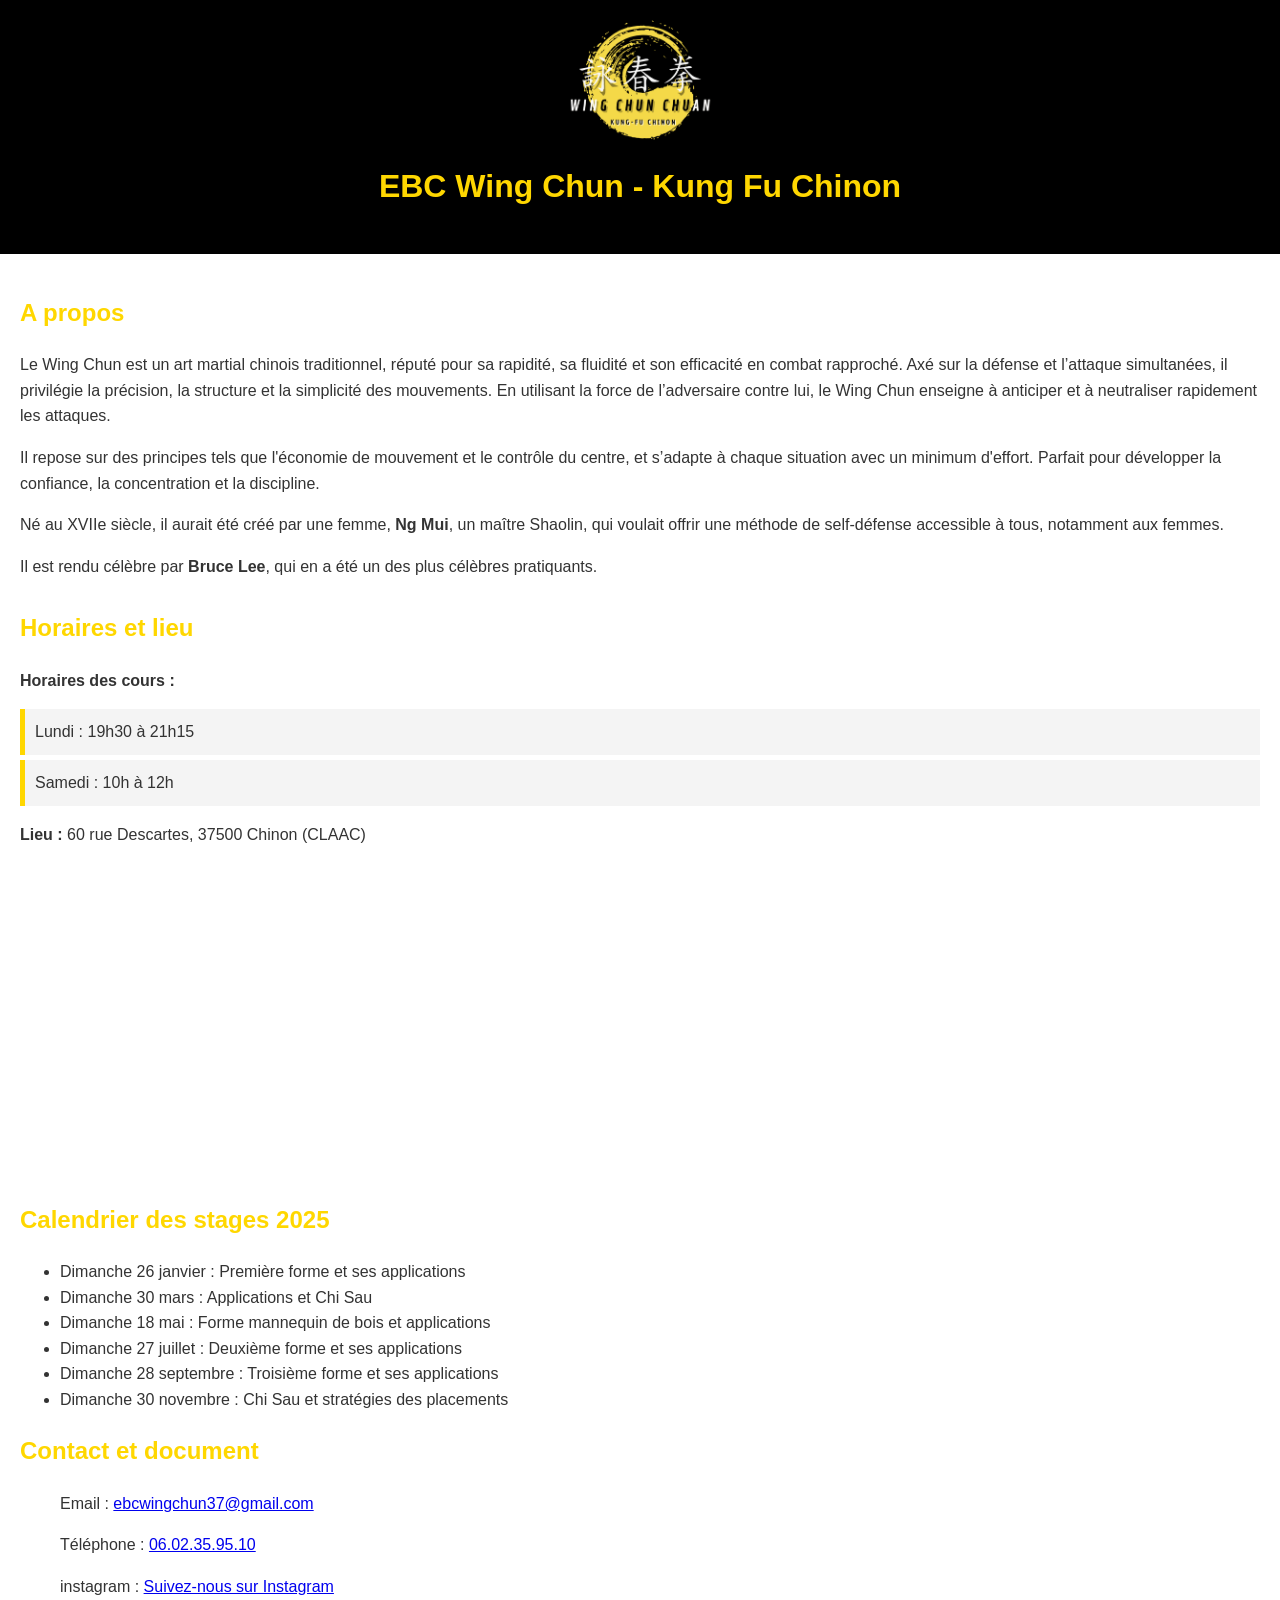
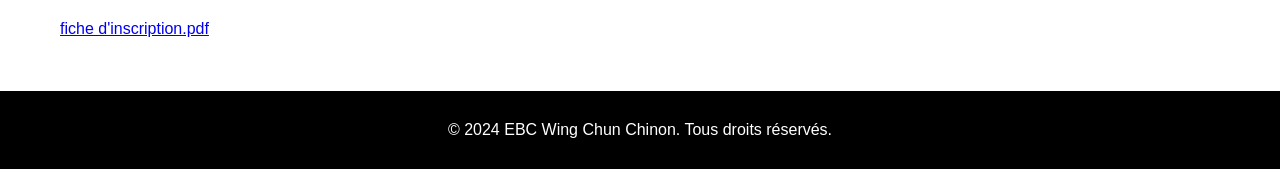
<file: index.html>
<!DOCTYPE html>
<html lang="fr">
<head>
    <meta charset="UTF-8">
    <meta name="viewport" content="width=device-width, initial-scale=1.0">
    <title>EBC Wing Chun Chinon</title>
    <link rel="stylesheet" href="styles.css">
</head>
<body>
    <header class="header">
        <div class="logo-container">
            <img src="logo.png" alt="Logo EBC Wing Chun Chinon" class="logo">
        </div>
        <h1>EBC Wing Chun - Kung Fu Chinon</h1>
    </header>

    <main>
        <section class="about">
           <h2>A propos</h2>
        <p>Le Wing Chun est un art martial chinois traditionnel, réputé pour sa rapidité, sa fluidité et son efficacité en combat rapproché. Axé sur la défense et l’attaque simultanées, il privilégie la précision, la structure et la simplicité des mouvements. En utilisant la force de l’adversaire contre lui, le Wing Chun enseigne à anticiper et à neutraliser rapidement les attaques.</p>
        <p>Il repose sur des principes tels que l'économie de mouvement et le contrôle du centre, et s’adapte à chaque situation avec un minimum d'effort. Parfait pour développer la confiance, la concentration et la discipline.</p>  
<p>Né au XVIIe siècle, il aurait été créé par une femme, <strong>Ng Mui</strong>, un maître Shaolin, qui voulait offrir une méthode de self-défense accessible à tous, notamment aux femmes.
</p>Il est rendu célèbre par <strong>Bruce Lee</strong>, qui en a été un des plus célèbres pratiquants.</p>
 </section>

        <section class="schedule">
            <h2>Horaires et lieu</h2>
            <p><strong>Horaires des cours :</strong></p>
            <ul>
                <li>Lundi : 19h30 à 21h15</li>
                <li>Samedi : 10h à 12h</li>
            </ul>

            <p><strong>Lieu :</strong> 60 rue Descartes, 37500 Chinon (CLAAC)</p>
            <div class="map">
                <iframe src="https://www.google.com/maps/embed?pb=!1m18!1m12!1m3!1d2670.437009195267!2d0.2476724158738796!3d47.16923197915915!2m3!1f0!2f0!3f0!3m2!1i1024!2i768!4f13.1!3m3!1m2!1s0x47fcd8a3d8f0b1d7%3A0x8e0f56c0dd74c08e!2s60%20Rue%20Descartes%2C%2037500%20Chinon!5e0!3m2!1sfr!2sfr!4v1695738729055!5m2!1sfr!2sfr" width="600" height="450" style="border:0;" allowfullscreen="" loading="lazy"></iframe>
            </div>
        </section>

 <section id="stages">
            <h2>Calendrier des stages 2025</h2>
            <ul>
                <li>Dimanche 26 janvier : Première forme et ses applications</li>
                <li>Dimanche 30 mars : Applications et Chi Sau</li>
                <li>Dimanche 18 mai : Forme mannequin de bois et applications</li>
                <li>Dimanche 27 juillet : Deuxième forme et ses applications</li>
                <li>Dimanche 28 septembre : Troisième forme et ses applications</li>
                <li>Dimanche 30 novembre : Chi Sau et stratégies des placements</li></section>

<section class="contact">
            
            
          <h2>Contact et document</h2>
          <ul> 
            <p>Email : <a href="mailto:ebcwingchun37@gmail.com">ebcwingchun37@gmail.com</a></p>
            <p>Téléphone : <a href="tel:0602359510">06.02.35.95.10</a></p>
            <p>instagram : <a href="https://www.instagram.com/ebcwingchun/profilecard/?igsh=MThpbXNpOGE3dnVoYQ==" target="_blank">Suivez-nous sur Instagram</a></p>
<p><a href="Fiche_Inscription_EBC_Wing_Chun.pdf" download>fiche d'inscription.pdf</a></p>


        </section>
    </main>

    <footer class="footer">
        <p>&copy; 2024 EBC Wing Chun Chinon. Tous droits réservés.</p>
    </footer>
</body>
</html>
</file>
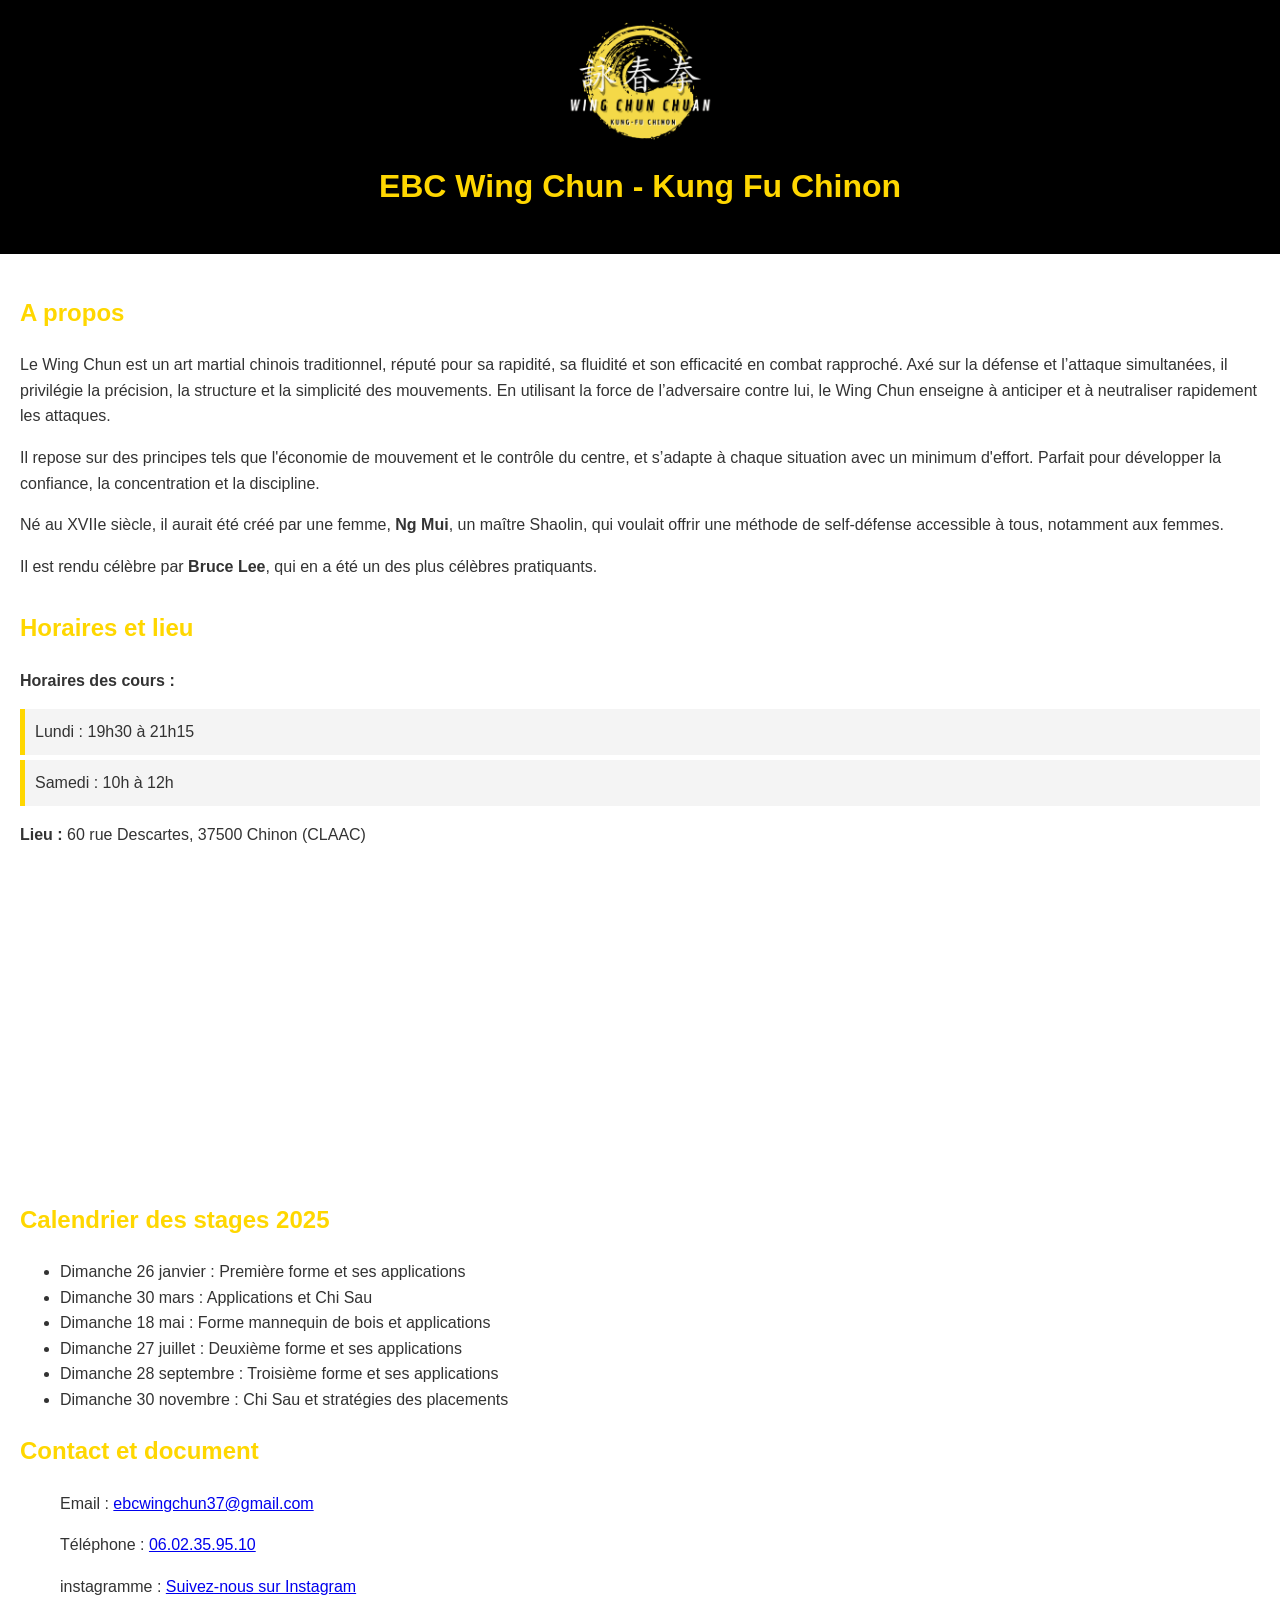
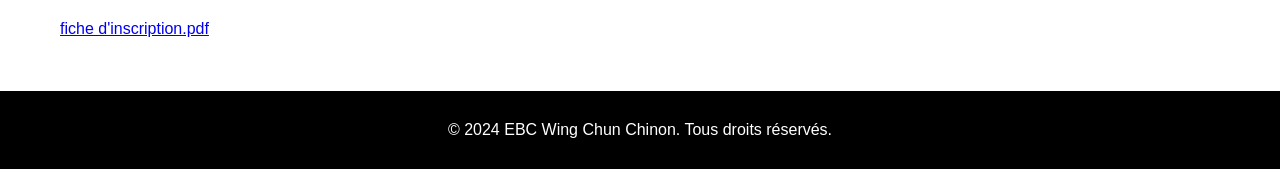
<file: index.htlm.html>
<!DOCTYPE html>
<html lang="fr">
<head>
    <meta charset="UTF-8">
    <meta name="viewport" content="width=device-width, initial-scale=1.0">
    <title>EBC Wing Chun Chinon</title>
    <link rel="stylesheet" href="styles.css">
</head>
<body>
    <header class="header">
        <div class="logo-container">
            <img src="logo.png" alt="Logo EBC Wing Chun Chinon" class="logo">
        </div>
        <h1>EBC Wing Chun - Kung Fu Chinon</h1>
    </header>

    <main>
        <section class="about">
           <h2>A propos</h2>
        <p>Le Wing Chun est un art martial chinois traditionnel, réputé pour sa rapidité, sa fluidité et son efficacité en combat rapproché. Axé sur la défense et l’attaque simultanées, il privilégie la précision, la structure et la simplicité des mouvements. En utilisant la force de l’adversaire contre lui, le Wing Chun enseigne à anticiper et à neutraliser rapidement les attaques.</p>
        <p>Il repose sur des principes tels que l'économie de mouvement et le contrôle du centre, et s’adapte à chaque situation avec un minimum d'effort. Parfait pour développer la confiance, la concentration et la discipline.</p>  
<p>Né au XVIIe siècle, il aurait été créé par une femme, <strong>Ng Mui</strong>, un maître Shaolin, qui voulait offrir une méthode de self-défense accessible à tous, notamment aux femmes.
</p>Il est rendu célèbre par <strong>Bruce Lee</strong>, qui en a été un des plus célèbres pratiquants.</p>
 </section>

        <section class="schedule">
            <h2>Horaires et lieu</h2>
            <p><strong>Horaires des cours :</strong></p>
            <ul>
                <li>Lundi : 19h30 à 21h15</li>
                <li>Samedi : 10h à 12h</li>
            </ul>

            <p><strong>Lieu :</strong> 60 rue Descartes, 37500 Chinon (CLAAC)</p>
            <div class="map">
                <iframe src="https://www.google.com/maps/embed?pb=!1m18!1m12!1m3!1d2670.437009195267!2d0.2476724158738796!3d47.16923197915915!2m3!1f0!2f0!3f0!3m2!1i1024!2i768!4f13.1!3m3!1m2!1s0x47fcd8a3d8f0b1d7%3A0x8e0f56c0dd74c08e!2s60%20Rue%20Descartes%2C%2037500%20Chinon!5e0!3m2!1sfr!2sfr!4v1695738729055!5m2!1sfr!2sfr" width="600" height="450" style="border:0;" allowfullscreen="" loading="lazy"></iframe>
            </div>
        </section>

 <section id="stages">
            <h2>Calendrier des stages 2025</h2>
            <ul>
                <li>Dimanche 26 janvier : Première forme et ses applications</li>
                <li>Dimanche 30 mars : Applications et Chi Sau</li>
                <li>Dimanche 18 mai : Forme mannequin de bois et applications</li>
                <li>Dimanche 27 juillet : Deuxième forme et ses applications</li>
                <li>Dimanche 28 septembre : Troisième forme et ses applications</li>
                <li>Dimanche 30 novembre : Chi Sau et stratégies des placements</li></section>

<section class="contact">
            
            
          <h2>Contact et document</h2>
          <ul> 
            <p>Email : <a href="mailto:ebcwingchun37@gmail.com">ebcwingchun37@gmail.com</a></p>
            <p>Téléphone : <a href="tel:0602359510">06.02.35.95.10</a></p>
            <p>instagramme : <a href="https://www.instagram.com/ebcwingchun/profilecard/?igsh=MThpbXNpOGE3dnVoYQ==" target="_blank">Suivez-nous sur Instagram</a></p>
<p><a href="Fiche_Inscription_EBC_Wing_Chun.pdf" download>fiche d'inscription.pdf</a></p>


        </section>
    </main>

    <footer class="footer">
        <p>&copy; 2024 EBC Wing Chun Chinon. Tous droits réservés.</p>
    </footer>
</body>
</html>
</file>
<file: styles.css>
/* Styles généraux */
body {
    font-family: Arial, sans-serif;
    line-height: 1.6;
    margin: 0;
    padding: 0;
    color: #333;
}

header.header {
    text-align: center;
    background: #000;
    color: #fff;
    padding: 20px 0;
}

header .logo {
    max-width: 150px;
    display: block;
    margin: 0 auto;
}

main {
    padding: 20px;
}

h1, h2 {
    color: #FFD700;
}

.about, .schedule, .contact {
    margin-bottom: 30px;
}

.schedule ul {
    list-style: none;
    padding: 0;
}

.schedule li {
    background: #f4f4f4;
    margin: 5px 0;
    padding: 10px;
    border-left: 5px solid #FFD700;
}

.map iframe {
    width: 100%;
    height: 300px;
    border: 0;
}

footer.footer {
    text-align: center;
    background: #000;
    color: #fff;
    padding: 10px 0;
}
</file>
